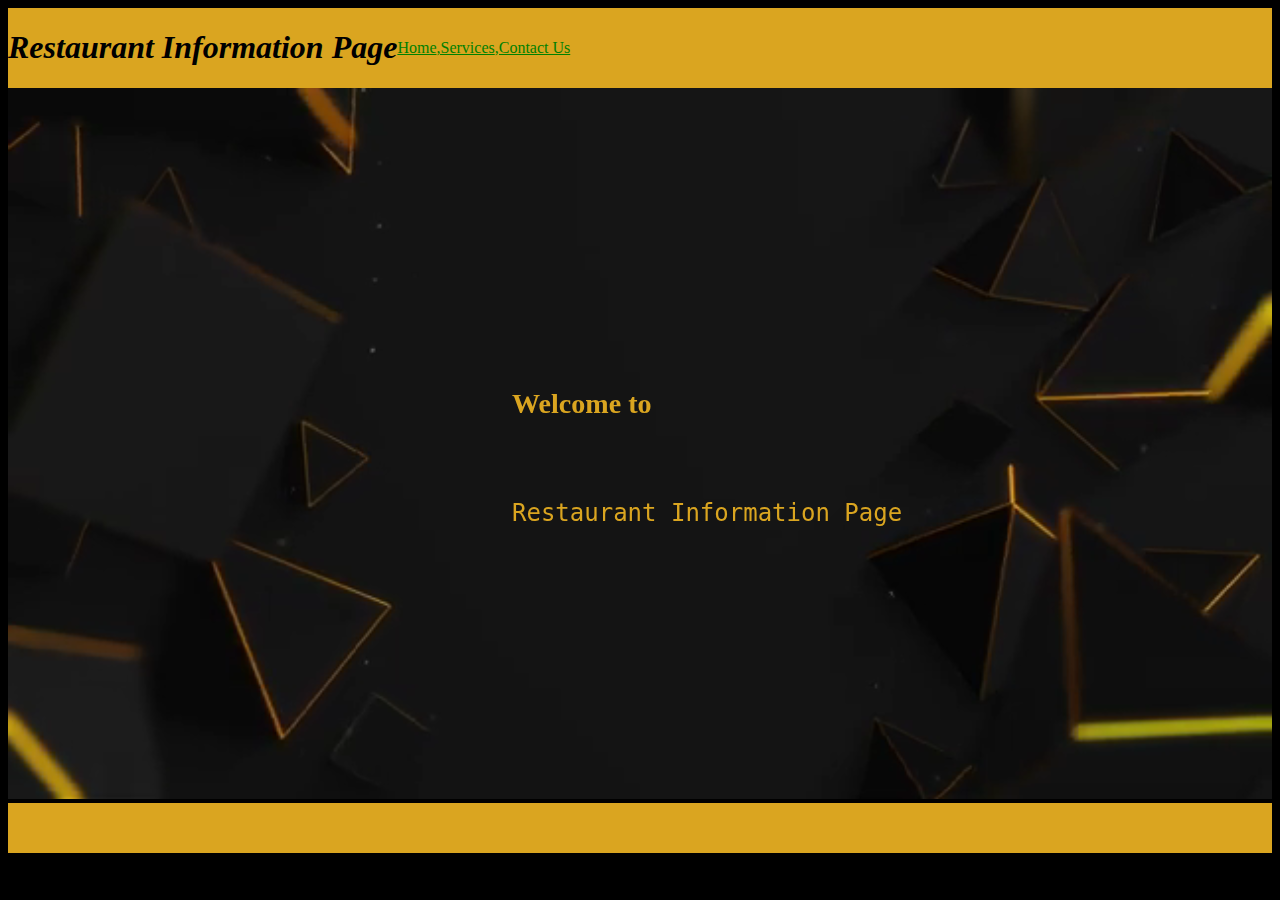
<file: html and css/html/index.html>
<!DOCTYPE html>
<html lang="en">
<head>
    <meta charset="UTF-8">
    <meta name="viewport" content="width=device-width, initial-scale=1.0">
    <title>Restaurant Information Page</title>
    <link rel="stylesheet" href="style.css">
</head>
<body>
    <header>
<h1><b><i>Restaurant Information Page</i></b></h1>
<a href="home.html"><u>Home</u></a>
<a href="ser.html"><u>,Services</u></a>
<a href="contact.html"><u>,Contact Us</u></a>

    </header>

    <main>
        <div class="video-container">
            <video autoplay loop muted>
                <source src="elegant gold abstract background YTRPG7M.mp4" type="video/mp4">The Video tag
            </video>
            <div class="text-overlay"><h3>Welcome to</h3><br><pre>Restaurant Information Page</pre></div>
        </div>

    </main>

    <footer>
        <p>Copyright @ 2024</p>
    </footer>
    
</body>
</html>
</file>
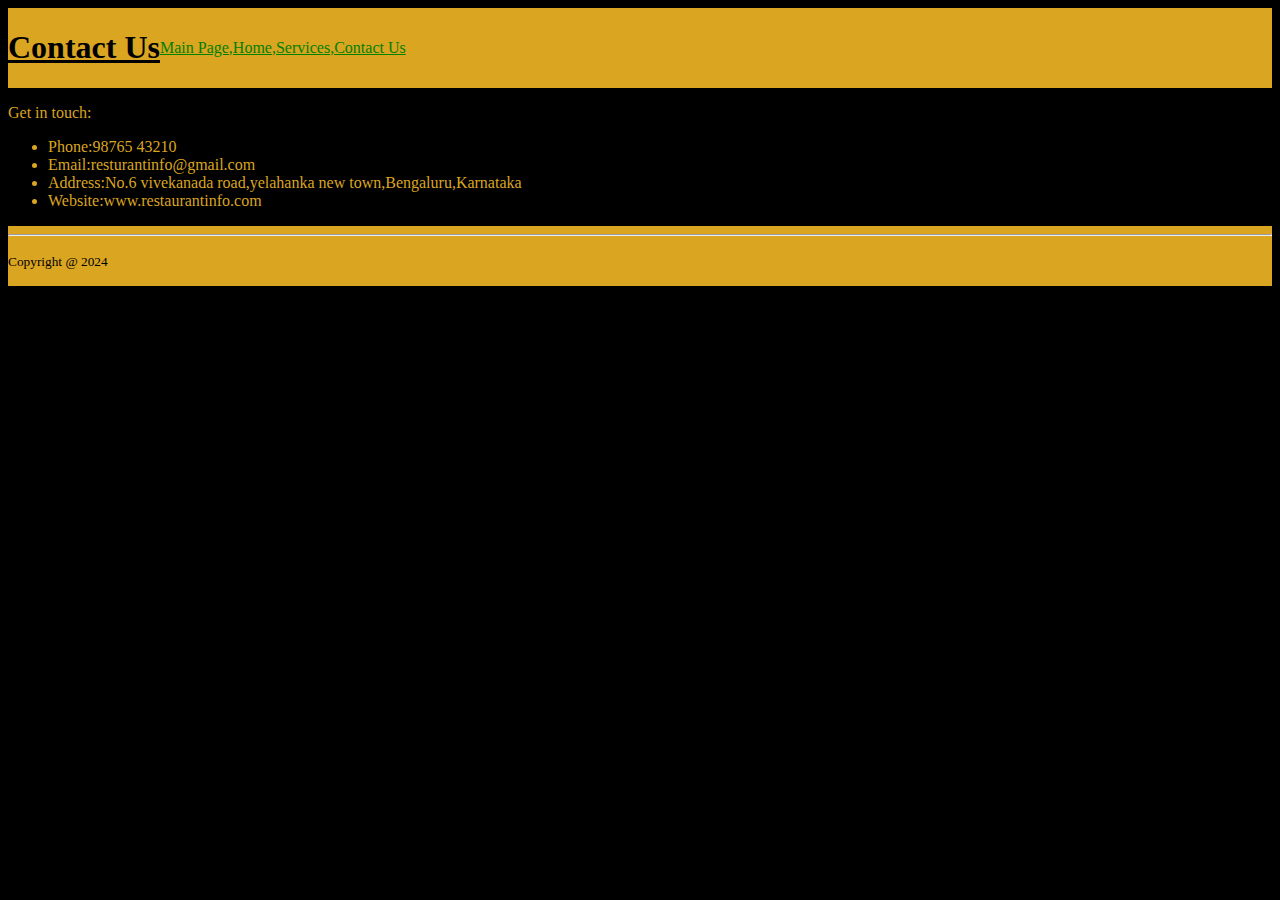
<file: html and css/html/contact.html>
<!DOCTYPE html>
<html lang="en">
<head>
    <meta charset="UTF-8">
    <meta name="viewport" content="width=device-width, initial-scale=1.0">
    <title>Contact Us</title>
    <link rel="stylesheet" href="style.css">
</head>
<body>
    <header>
<h1><u>Contact Us</u></h1>
<a href="index.html"><u>Main Page</u></a>
        <a href="home.html"><u>,Home</u></a>
<a href="ser.html"><u>,Services</u></a>
<a href="contact.html"><u>,Contact Us</u></a>
    </header>

    <main>
<p>Get in touch:</p>
<ul>
    <li>Phone:98765 43210</li>
    <li>Email:resturantinfo@gmail.com</li>
    <li>Address:No.6 vivekanada road,yelahanka new town,Bengaluru,Karnataka</li>
    <li>Website:www.restaurantinfo.com</li>
</ul>

    </main>

    <footer>
        <hr>
        <p><small>Copyright @ 2024</small></p>
    </footer>
    </footer>
</body>
</html>
</file>
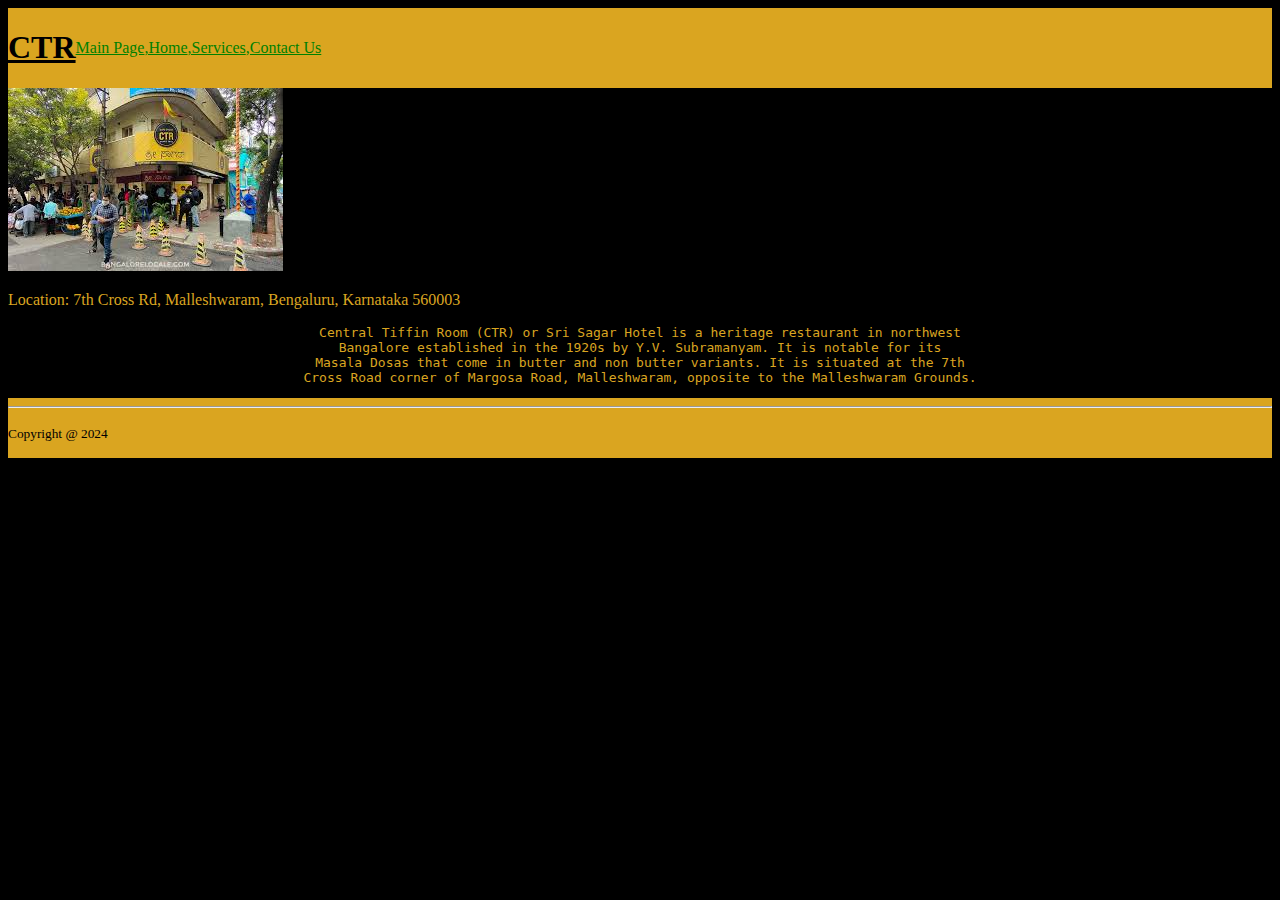
<file: html and css/html/ctr.html>
<!DOCTYPE html>
<html lang="en">
<head>
    <meta charset="UTF-8">
    <meta name="viewport" content="width=device-width, initial-scale=1.0">
    <link rel="stylesheet" href="style.css">
    <title>CTR</title>
    
</head>
<body>
    <header>
        <h1><u>CTR</u></h1>
        <a href="index.html"><u>Main Page</u></a>
        <a href="home.html"><u>,Home</u></a>
<a href="ser.html"><u>,Services</u></a>
<a href="contact.html"><u>,Contact Us</u></a></a>
    </header>

    <main>
    
        <a href="ctr.html"></a>
        <a href="ctr.html"><img src="new.jpg" alt="CTR"></a>
        <p>Location: 7th Cross Rd, Malleshwaram, Bengaluru, Karnataka 560003</p>

        <pre>Central Tiffin Room (CTR) or Sri Sagar Hotel is a heritage restaurant in northwest<br>Bangalore established in the 1920s by Y.V. Subramanyam. It is notable for its<br>Masala Dosas that come in butter and non butter variants. It is situated at the 7th<br>Cross Road corner of Margosa Road, Malleshwaram, opposite to the Malleshwaram Grounds.</pre>

    </main>

    <footer>
        <hr>
        <p><small>Copyright @ 2024</small></p>
    </footer>
</body>
</html>
</file>
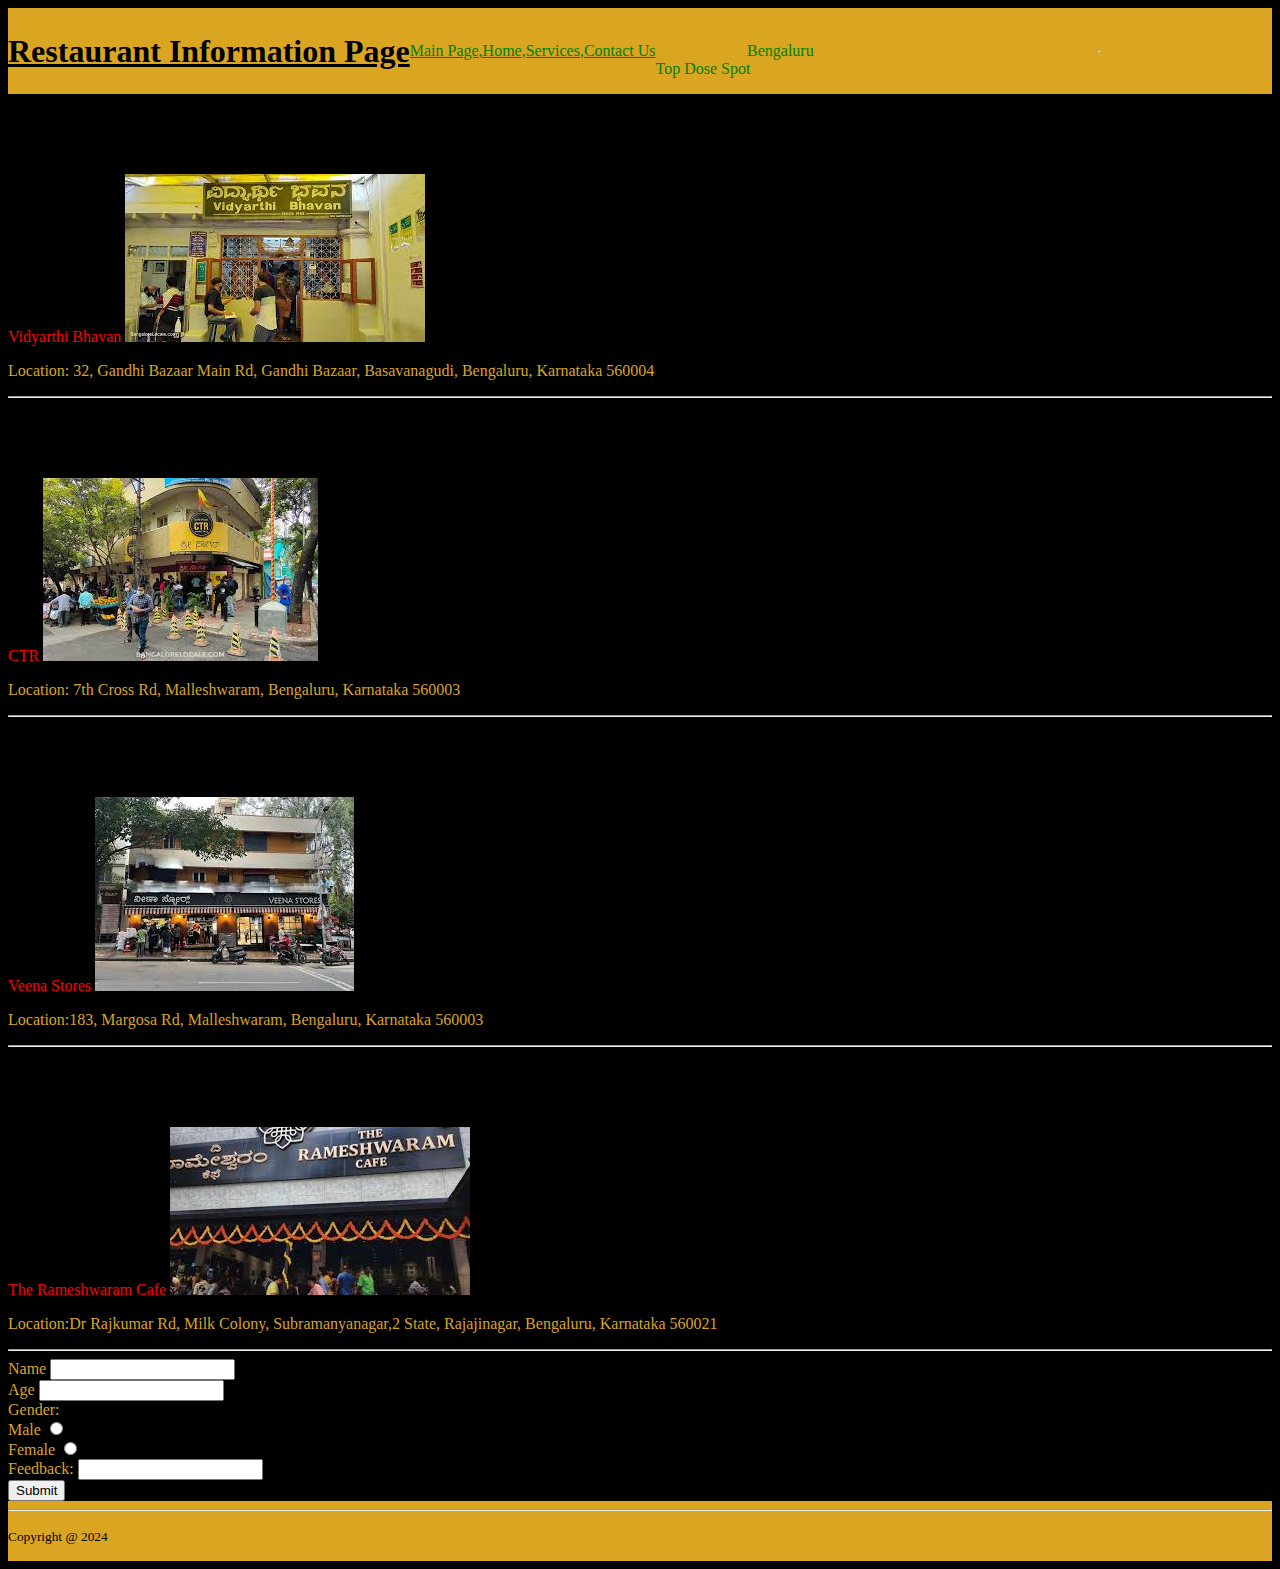
<file: html and css/html/home.html>
<!DOCTYPE html>
<html lang="en">
<head>
    <meta charset="UTF-8">
    <meta name="viewport" content="width=device-width, initial-scale=1.0">
    <link rel="stylesheet" href="style.css">
    <title>Restaurant Information page</title>
   
</head>
<body>
    <header>
<h1><b><u>Restaurant Information Page</u></b></h1>
<a href="index.html"><u>Main Page</u></a>
        <a href="home.html"><u>,Home</u></a>
<a href="ser.html"><u>,Services</u></a>
<a href="contact.html"><u>,Contact Us</u></a>
<p>Welcome to top 4 restaurant in Bengaluru.<br>
    by Pikachu20
    <a href="https://www.google.com/search?q=bengaluru&sca_esv=c739495d99abe72c&sca_upv=1&authuser=2&sxsrf=ADLYWIIx9F-HwgYZye_TklGO3QsFmLmB0A%3A1727242213323&source=hp&ei=5Z_zZsGHC7-9juMPx--FsAQ&iflsig=AL9hbdgAAAAAZvOt9Xc9oClx0OQwNFr2lXAsgHevKvUt&gs_ssp=eJzj4tDP1TewTDY0N2D04kxKzUtPzCktKgUAPRoGWw&oq=ben&gs_lp=[base64]&sclient=gws-wiz">Bengaluru</a><br>
    <a href="https://www.google.com/search?q=top+dosa+restaurants+in+bangalore&sca_esv=c739495d99abe72c&sca_upv=1&authuser=2&sxsrf=ADLYWIKogdToXqS0VxdlNl1QAkBNI1PISQ%3A1727247281584&ei=sbPzZviqI5et4-EP59uNyQc&ved=0ahUKEwi4x6HFwd2IAxWX1jgGHedtI3kQ4dUDCBA&uact=5&oq=top+dosa+restaurants+in+bangalore&gs_lp=[base64]&sclient=gws-wiz-serp">Top Dose Spot</a>
    
</p>
<hr>

    </header>

    <main>
        <h1><u>Vidyarthi Bhavan</u></h1>
        <a href="vb.html">Vidyarthi Bhavan</a>
        <img src="download.jpg" alt="Vidyarthi Bhavan">
        <p>Location: 32, Gandhi Bazaar Main Rd, Gandhi Bazaar, Basavanagudi, Bengaluru, Karnataka 560004</p>
        <hr>

        <h1><u>CTR</u></h1>
        <a href="ctr.html">CTR</a>
        <img src="new.jpg" alt="CTR">
        <p>Location: 7th Cross Rd, Malleshwaram, Bengaluru, Karnataka 560003</p>
        <hr>

        <h1><u>Veena Stores</u></h1>
        <a href="vs.html">Veena Stores</a>
        <img src="veena.jpg" alt="Veena stores">
        <p>Location:183, Margosa Rd, Malleshwaram, Bengaluru, Karnataka 560003</p>
        <hr>

        <h1><u>The Rameshwaram Cafe</u></h1>
        <a href="trc.html">The Rameshwaram Cafe</a>
        <img src="rash.jpg" alt="TRC">
        <p>Location:Dr Rajkumar Rd, Milk Colony, Subramanyanagar,2 State, Rajajinagar, Bengaluru, Karnataka 560021</p>
        <hr>

        <form>
            <label for="">Name</label>
            <input type="text" ><br>
    
            <label for="">Age</label>
            <input type="text" ><br>
    
            <label>Gender:</label><br>
            <label for="">Male</label>
            <input type="radio" name="gender"><br>
            <label for="">Female</label>
            <input type="radio" name="gender"><br>
    
            <label for="">Feedback:</label>
            <input type="text" ><br>
            <input type="button" value="Submit"

        </form>
            


    </main>
    
    <footer>
        <hr>
<p><small>Copyright @ 2024</small></p>
    </footer>
</body>
</html>
</file>
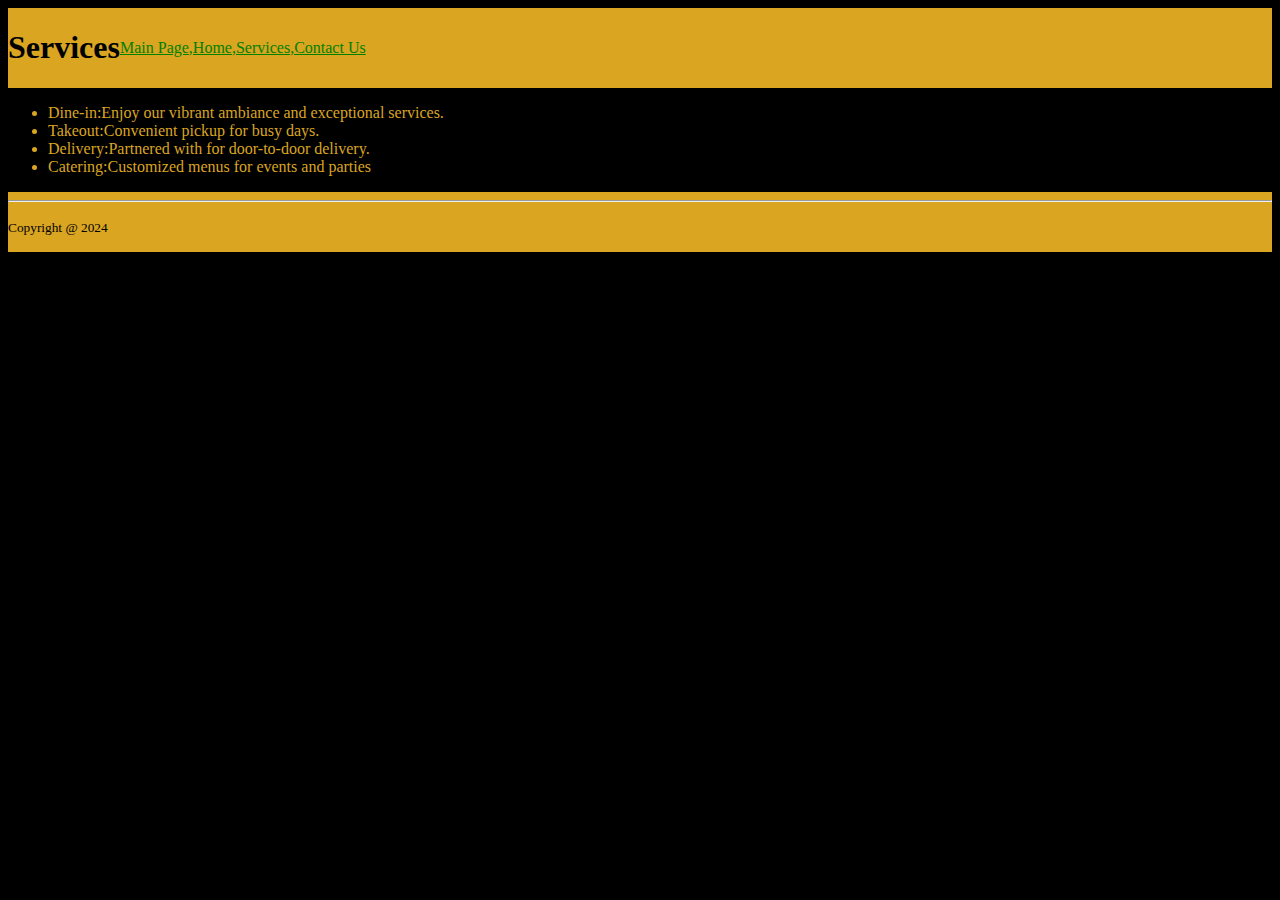
<file: html and css/html/ser.html>
<!DOCTYPE html>
<html lang="en">
<head>
    <meta charset="UTF-8">
    <meta name="viewport" content="width=device-width, initial-scale=1.0">
    <link rel="stylesheet" href="style.css">
    <title>Services</title>
</head>
<body>
    <header>
<h1>Services</h1>
<a href="index.html"><u>Main Page</u></a>
        <a href="home.html"><u>,Home</u></a>
<a href="ser.html"><u>,Services</u></a>
<a href="contact.html"><u>,Contact Us</u></a>
    </header>

    <main>
<p><ul>
    <li>Dine-in:Enjoy our vibrant ambiance and exceptional services.</li>
    <li>Takeout:Convenient pickup for busy days.<br></li>
    <li>Delivery:Partnered with for door-to-door delivery.</li>
    <li>Catering:Customized menus for events and parties</li>
</ul></p>
    </main>

    <footer>
        <hr>
        <p><small>Copyright @ 2024</small></p>
    </footer>
</body>
</html>
</file>
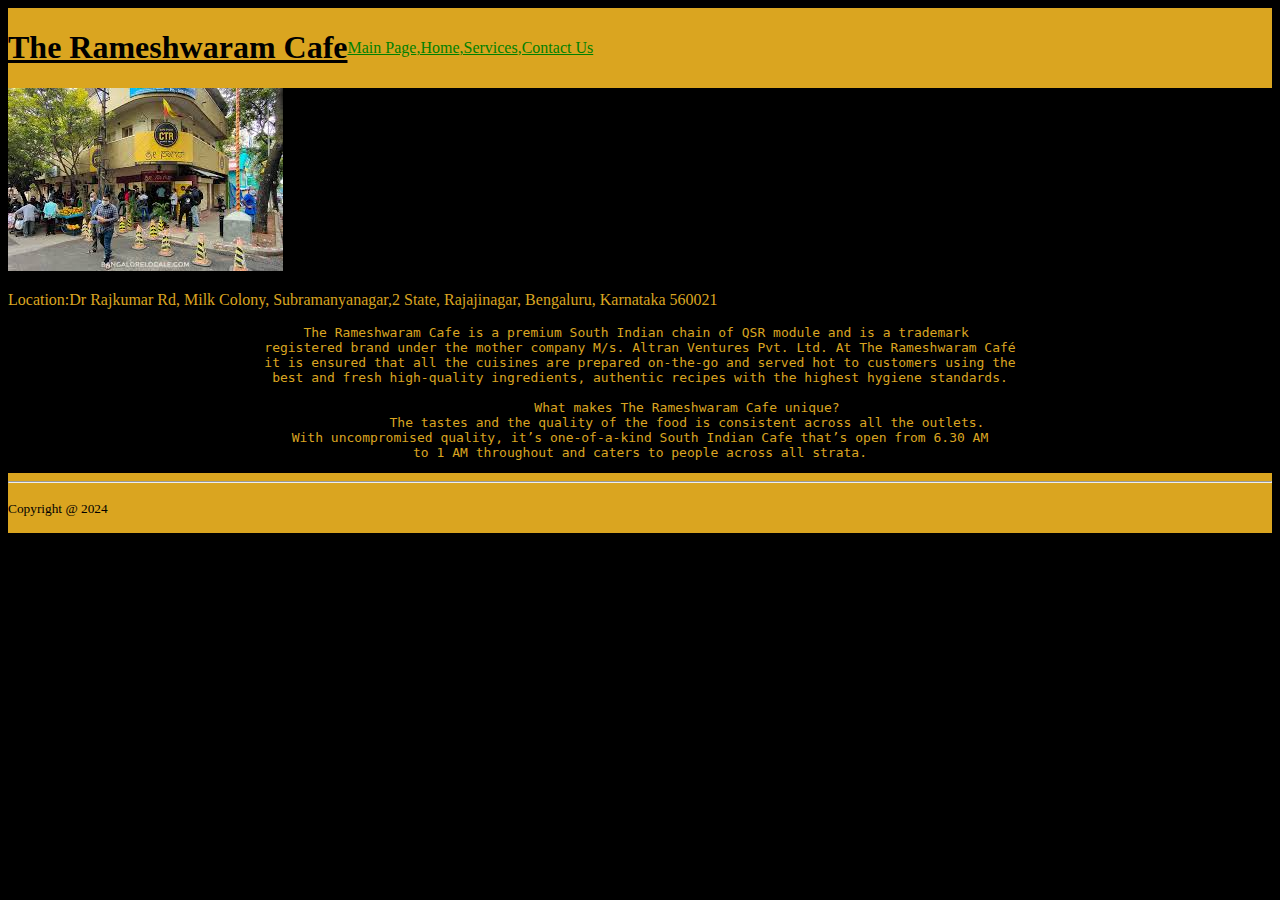
<file: html and css/html/trc.html>
<!DOCTYPE html>
<html lang="en">
<head>
    <meta charset="UTF-8">
    <meta name="viewport" content="width=device-width, initial-scale=1.0">
    <link rel="stylesheet" href="style.css">
    <title>The Rameshwaram Cafe</title>
    
</head>
<body>
    <header>
        <h1><u>The Rameshwaram Cafe</u></h1>
        <a href="index.html"><u>Main Page</u></a>
        <a href="home.html"><u>,Home</u></a>
<a href="ser.html"><u>,Services</u></a>
<a href="contact.html"><u>,Contact Us</u></a>
    </header>
    <main>
       
        <a href="trc.html"></a>
        
        <a href="trc.html"></a><img src="new.jpg" alt="CTR"></a>
        <p>Location:Dr Rajkumar Rd, Milk Colony, Subramanyanagar,2 State, Rajajinagar, Bengaluru, Karnataka 560021</p>

        <pre>The Rameshwaram Cafe is a premium South Indian chain of QSR module and is a trademark <br>registered brand under the mother company M/s. Altran Ventures Pvt. Ltd. At The Rameshwaram Café<br>it is ensured that all the cuisines are prepared on-the-go and served hot to customers using the<br>best and fresh high-quality ingredients, authentic recipes with the highest hygiene standards.

            What makes The Rameshwaram Cafe unique?
            The tastes and the quality of the food is consistent across all the outlets.<br>With uncompromised quality, it’s one-of-a-kind South Indian Cafe that’s open from 6.30 AM<br>to 1 AM throughout and caters to people across all strata.</pre>
    </main>
    <footer>
        <hr>
        <p><small>Copyright @ 2024</small></p>
    </footer>
</body>
</html>
</file>
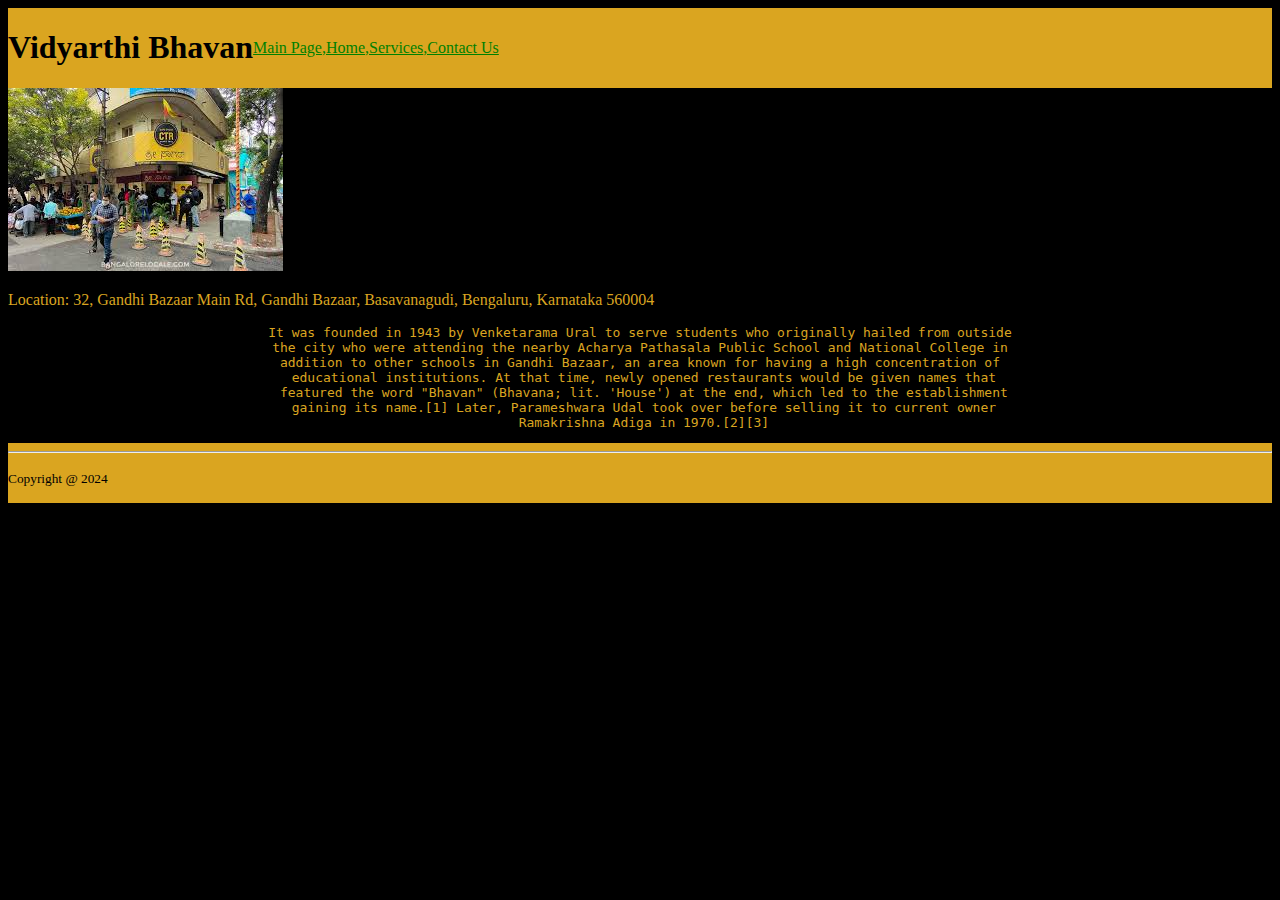
<file: html and css/html/vb.html>
<!DOCTYPE html>
<html lang="en">
<head>
    <meta charset="UTF-8">
    <meta name="viewport" content="width=device-width, initial-scale=1.0">
    <link rel="stylesheet" href="style.css">
    <title>Vidyarthi Bhavan</title>
    
</head>
<body>
    <header>
<h1>Vidyarthi Bhavan</h1>
<a href="index.html"><u>Main Page</u></a>
        <a href="home.html"><u>,Home</u></a>
<a href="ser.html"><u>,Services</u></a>
<a href="contact.html"><u>,Contact Us</u></a>
    </header>

    <main>

        <a href="vb.html"></a>
        
        <a href="vb.html"><img src="new.jpg" alt="CTR"></a>
        <p>Location: 32, Gandhi Bazaar Main Rd, Gandhi Bazaar, Basavanagudi, Bengaluru, Karnataka 560004</p>

        <pre>It was founded in 1943 by Venketarama Ural to serve students who originally hailed from outside<br>the city who were attending the nearby Acharya Pathasala Public School and National College in<br>addition to other schools in Gandhi Bazaar, an area known for having a high concentration of<br> educational institutions. At that time, newly opened restaurants would be given names that<br> featured the word "Bhavan" (Bhavana; lit. 'House') at the end, which led to the establishment<br> gaining its name.[1] Later, Parameshwara Udal took over before selling it to current owner<br> Ramakrishna Adiga in 1970.[2][3]</pre>


    </main>

    <footer>
        <hr>
        <p><small>Copyright @ 2024</small></p>
    </footer>
    
</body>
</html>
</file>
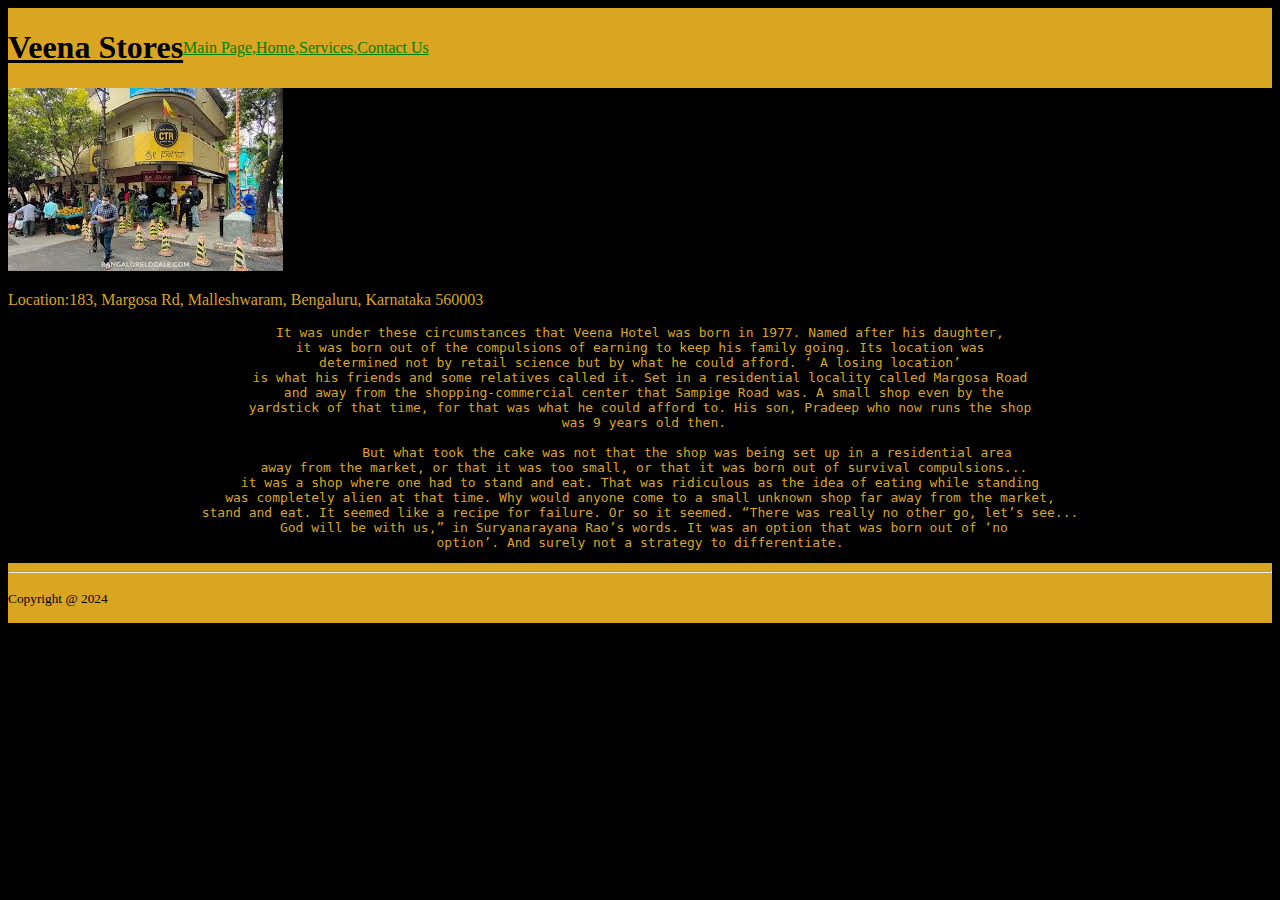
<file: html and css/html/vs.html>
<!DOCTYPE html>
<html lang="en">
<head>
    <meta charset="UTF-8">
    <meta name="viewport" content="width=device-width, initial-scale=1.0">
    <link rel="stylesheet" href="style.css">
    <title>Veena Stores</title>
    
</head>
<body>
    <header>
        <h1><u>Veena Stores</u></h1>
        <a href="index.html"><u>Main Page</u></a>
        <a href="home.html"><u>,Home</u></a>
<a href="ser.html"><u>,Services</u></a>
<a href="contact.html"><u>,Contact Us</u></a>
    </header>
    <main>
       
        <a href="vs.html"></a>
        
        <a href="vs.html"></a><img src="new.jpg" alt="CTR"></a>
        <p>Location:183, Margosa Rd, Malleshwaram, Bengaluru, Karnataka 560003</p>
        <pre>It was under these circumstances that Veena Hotel was born in 1977. Named after his daughter,<br>it was born out of the compulsions of earning to keep his family going. Its location was<br>determined not by retail science but by what he could afford. ‘ A losing location’<br>is what his friends and some relatives called it. Set in a residential locality called Margosa Road<br> and away from the shopping-commercial center that Sampige Road was. A small shop even by the<br>yardstick of that time, for that was what he could afford to. His son, Pradeep who now runs the shop<br> was 9 years old then.

            But what took the cake was not that the shop was being set up in a residential area<br> away from the market, or that it was too small, or that it was born out of survival compulsions...<br>it was a shop where one had to stand and eat. That was ridiculous as the idea of eating while standing<br>was completely alien at that time. Why would anyone come to a small unknown shop far away from the market,<br>stand and eat. It seemed like a recipe for failure. Or so it seemed. “There was really no other go, let’s see...<br> God will be with us,” in Suryanarayana Rao’s words. It was an option that was born out of ‘no<br>option’. And surely not a strategy to differentiate.</pre>
    </main>
    <footer>
        <hr>
        <p><small>Copyright @ 2024</small></p>
    </footer>
</body>
</html>
</file>
<file: html and css/html/style.css>
header{
    background-color:goldenrod;
    font-style:Arial;
    display:flex;
    align-content: center;
    align-items: center;
}

video{
    width: 100%;
    height: auto;
}

.text-overlay{
    position: absolute;
    top: 40%;
    left:40%;
    color: white;
    font-size: 24px;
    text-align:left;
    margin-bottom:75%;
    color:goldenrod;

}

pre{
    text-align: center;
}

main{
    background-color: black;
    color: goldenrod;
}


main a{
    text-decoration: none;
    color: red;
}

header a{
    text-decoration: none;
    color:green;
}

footer{
    background-color: goldenrod;
    text-align: left;
    align-content:center;

}
body{
    background-color: black;
    color:goldenrod;
}

h1{
    color: black;
}

Small{
    color: black;
}
</file>
